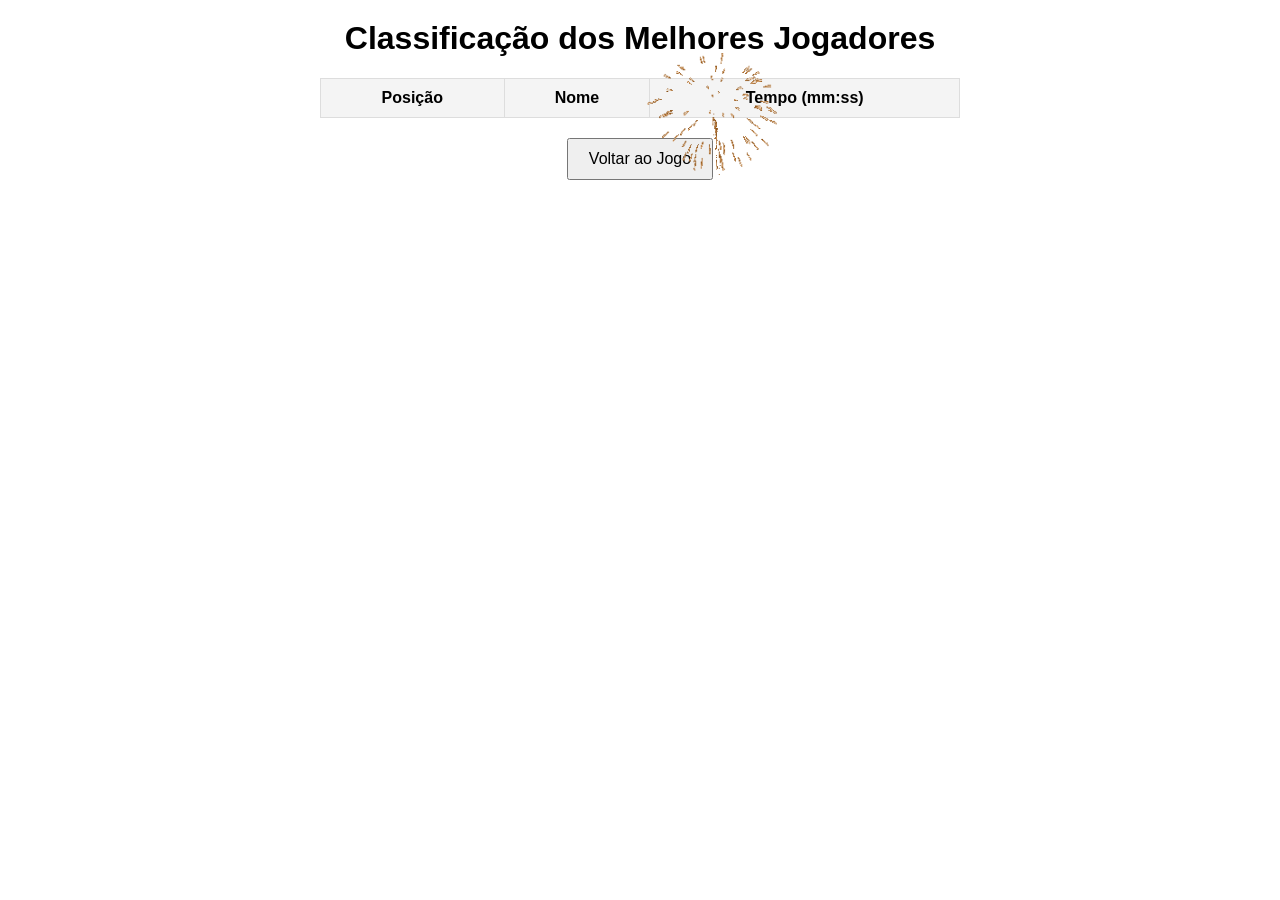
<file: classificacao.html>
<!DOCTYPE html>
<html lang="pt-BR">
<head>
    <meta charset="UTF-8">
    <meta name="viewport" content="width=device-width, initial-scale=1.0">
    <title>Classificação dos Melhores Jogadores</title>
    <style>
        body {
            font-family: Arial, sans-serif;
            text-align: center;
            margin: 0;
            padding: 0;
        }
        h1 {
            margin-top: 20px;
        }
        table {
            width: 50%;
            margin: 0 auto;
            border-collapse: collapse;
        }
        th, td {
            padding: 10px;
            border: 1px solid #ddd;
        }
        th {
            background-color: #f4f4f4;
        }
        #voltarBtn {
            margin-top: 20px;
            padding: 10px 20px;
            font-size: 16px;
            cursor: pointer;
        }

        #gifPipocando {
            position: absolute;
            width: 250px;
            height: auto;
            z-index: 1000;
        }
    </style>
</head>
<body>
    <h1>Classificação dos Melhores Jogadores</h1>
    <table>
        <thead>
            <tr>
                <th>Posição</th>
                <th>Nome</th>
                <th>Tempo (mm:ss)</th>
            </tr>
        </thead>
        <tbody id="tabelaClassificacao">
            <!-- Os dados serão preenchidos pelo JavaScript -->
        </tbody>
    </table>
    <button id="voltarBtn" onclick="iniciarSom()">Voltar ao Jogo</button>

    <!-- Adicionando o GIF pipocando -->
    <div id="gifContainer">
        <img id="gifPipocando" src="imagens/WS2k.gif" alt="Pipocando GIF">
    </div>

    <!-- Adicionando o som do rojão -->
    <audio id="somRojao" src="imagens/Rojão.mp3" loop></audio>

    <script>
        function carregarClassificacao() {
            let classificacao = JSON.parse(localStorage.getItem('classificacao')) || [];
            const tabelaClassificacao = document.getElementById('tabelaClassificacao');

            classificacao.forEach((jogador, index) => {
                let novaLinha = tabelaClassificacao.insertRow();

                let celulaPosicao = novaLinha.insertCell(0);
                let celulaNome = novaLinha.insertCell(1);
                let celulaTempo = novaLinha.insertCell(2);

                celulaPosicao.textContent = index + 1;
                celulaNome.textContent = jogador.nome;
                celulaTempo.textContent = formatarTempo(jogador.tempo);
            });
        }

        function formatarTempo(segundos) {
            const minutos = Math.floor(segundos / 60);
            const segundosRestantes = segundos % 60;
            return `${String(minutos).padStart(2, '0')}:${String(segundosRestantes).padStart(2, '0')}`;
        }

        function iniciarSom() {
            const somRojao = document.getElementById('somRojao');
            somRojao.play();

            setTimeout(() => {
                window.location.href = 'index.html'; // Altere para o nome da sua página inicial
            }, 5000); // Atraso de 5 segundos antes de redirecionar
        }

        // Carrega a classificação ao abrir a página
        carregarClassificacao();

        document.addEventListener('DOMContentLoaded', function() {
            const gif = document.getElementById('gifPipocando');

            function moverGif() {
                const maxX = window.innerWidth - gif.clientWidth;
                const maxY = window.innerHeight - gif.clientHeight;
                const posX = Math.floor(Math.random() * maxX);
                const posY = Math.floor(Math.random() * maxY);

                gif.style.left = posX + 'px';
                gif.style.top = posY + 'px';
            }

            setInterval(moverGif, 1000); // Muda de posição a cada 1 segundo
        });
    </script>
</body>
</html>
</file>
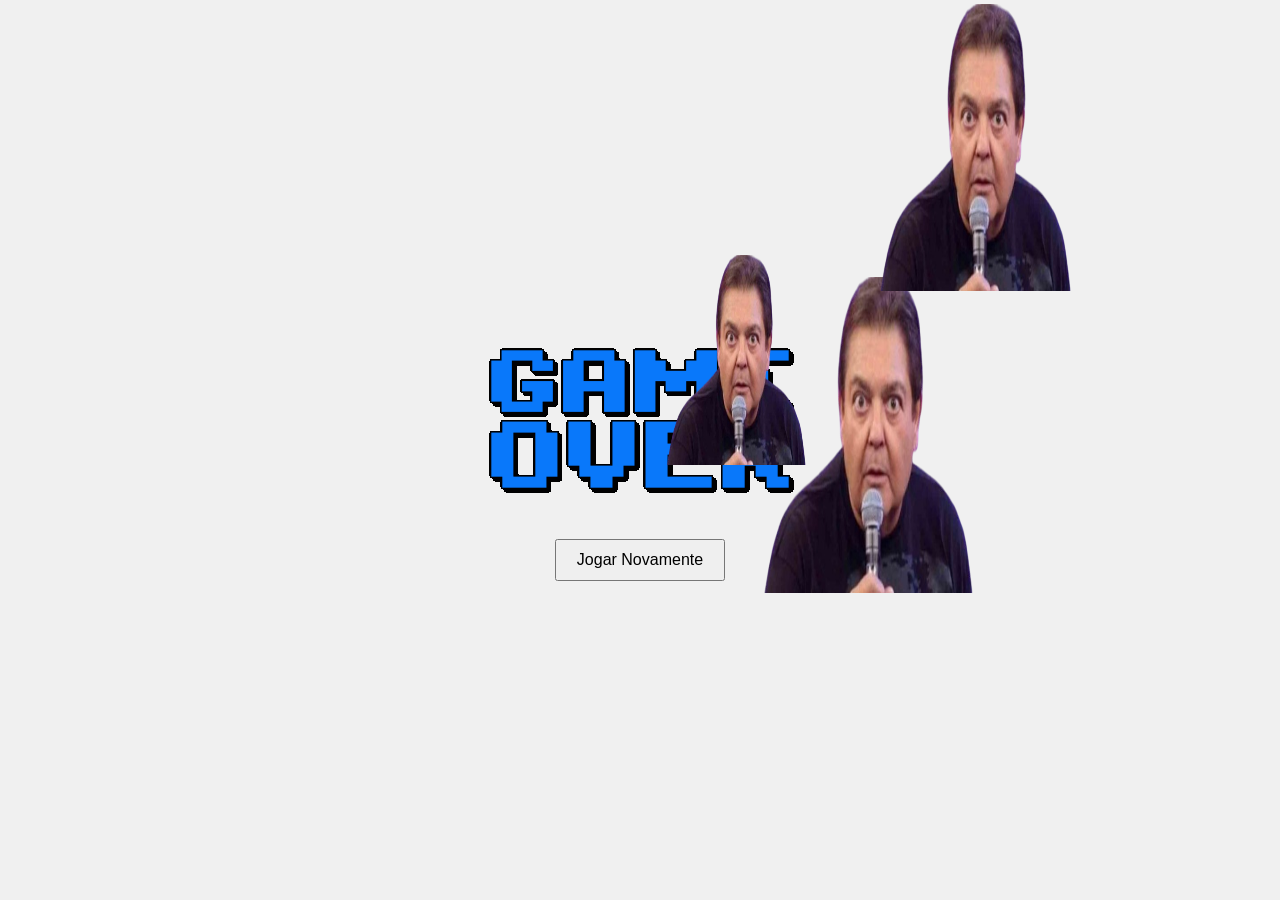
<file: tempo_esgotado.html>
<!DOCTYPE html>
<html lang="pt-BR">
<head>
    <meta charset="UTF-8">
    <meta name="viewport" content="width=device-width, initial-scale=1.0">
    <title>Tempo Esgotado</title>
    <style>
        body {
            display: flex;
            flex-direction: column; /* Para empilhar o botão e a imagem */
            justify-content: center;
            align-items: center;
            height: 100vh;
            margin: 0;
            background-color: #f0f0f0;
            position: relative; /* Para posicionar os elementos absolutamente */
            overflow: hidden; /* Para evitar barras de rolagem */
        }
        img.lois {
            position: absolute; /* Para permitir a posição aleatória */
            pointer-events: none; /* Para evitar que as imagens interfiram com cliques */
        }
        button {
            margin-top: 20px; /* Espaçamento entre a imagem e o botão */
            padding: 10px 20px;
            font-size: 16px;
            cursor: pointer;
        }
    </style>
</head>
<body>
    <img src="imagens/download.gif" alt="Tempo Esgotado">
    
    <audio id="gameOverMusic" src="imagens/game.mp3" preload="auto"></audio>
    <button id="restartButton">Jogar Novamente</button>

    <script>
        // Função para tocar a música
        function tocarMusica() {
            const music = document.getElementById('gameOverMusic');
            music.play().catch(error => {
                console.error('Erro ao tentar tocar a música:', error);
            });
        }

        // Função para reiniciar o jogo
        function reiniciarJogo() {
            // Tocar a música e esperar até que termine
            const music = document.getElementById('gameOverMusic');
            music.currentTime = 0; // Reinicia a música
            tocarMusica();

            // Espera a duração da música antes de reiniciar a página
            music.onended = function() {
                window.location.href = 'index.html'; // Redireciona para a tela inicial do jogo
            };
        }

        // Adiciona evento de clique ao botão
        document.getElementById('restartButton').addEventListener('click', reiniciarJogo);

        function gerarLois() {
            const loisImg = document.createElement('img');
            loisImg.src = 'imagens/Lois.png'; // A imagem de Lois
            loisImg.className = 'lois';

            // Definindo tamanho aleatório
            const tamanho = Math.random() * 200 + 200; // Aumentando o tamanho entre 300px e 500px
            loisImg.style.width = `${tamanho}px`;
            loisImg.style.height = `${tamanho}px`;

            // Posição aleatória
            const posX = Math.random() * (window.innerWidth - tamanho);
            const posY = Math.random() * (window.innerHeight - tamanho);
            loisImg.style.left = `${posX}px`;
            loisImg.style.top = `${posY}px`;

            document.body.appendChild(loisImg);

            // Remover a imagem após um curto período
            setTimeout(() => {
                document.body.removeChild(loisImg);
            }, 500); // Duração de 500ms
        }

        // Gerar várias imagens de Lois
        const intervaloLois = setInterval(gerarLois, 200); // Gera uma nova imagem a cada 200ms
    </script>
</body>
</html>
</file>
